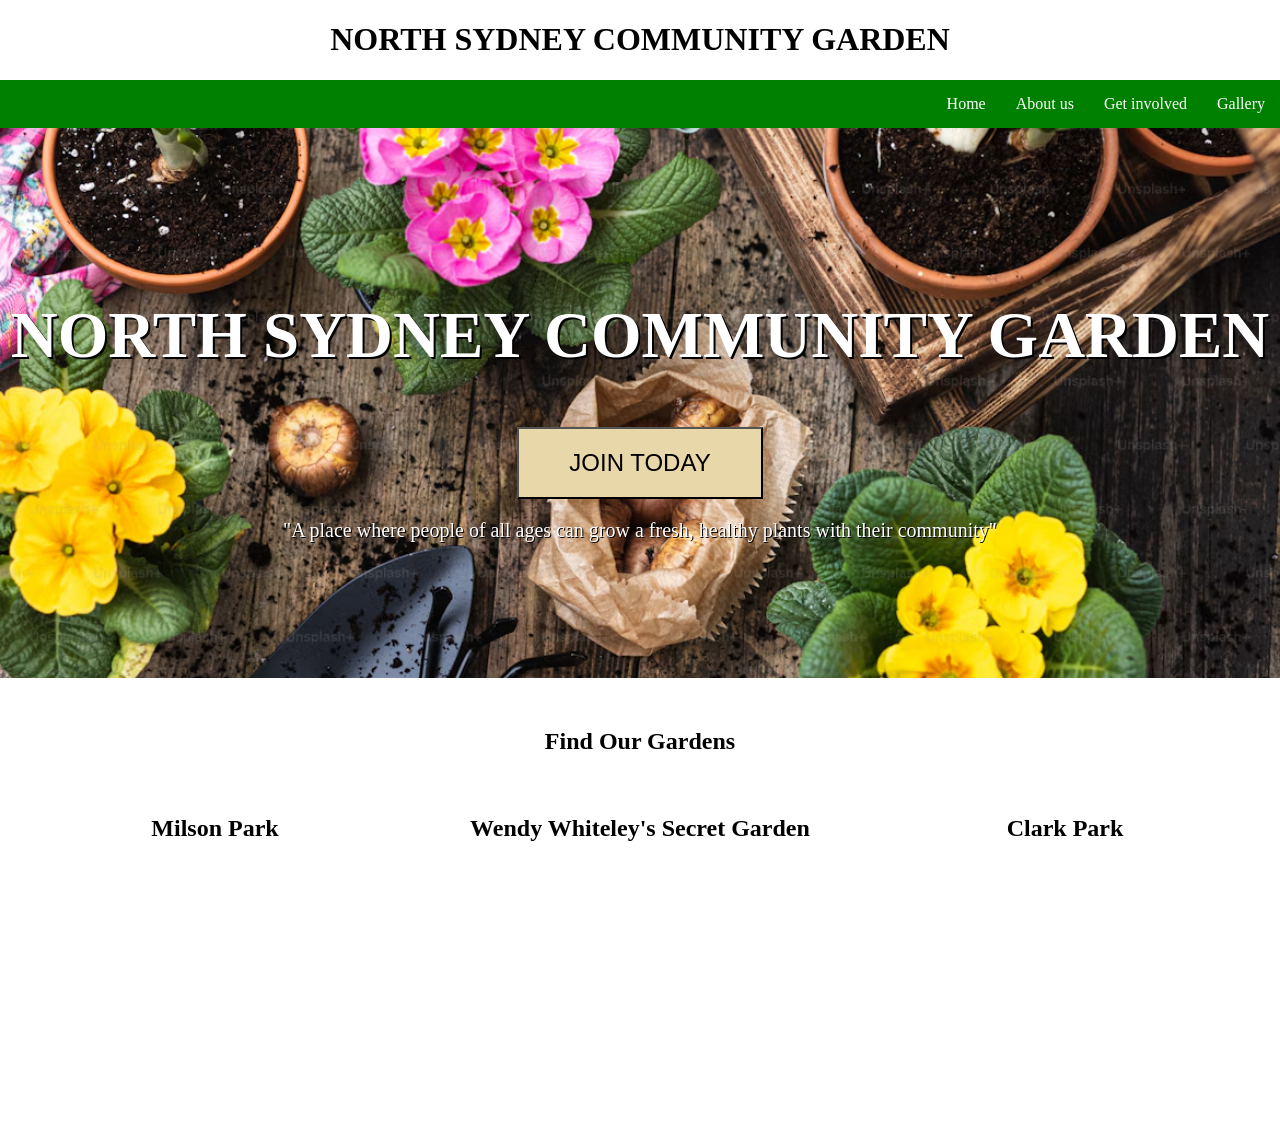
<file: index.html>
<!DOCTYPE html>
<html lang="en">
<head>
    <meta charset="UTF-8">
    <meta name="viewport" content="width=device-width, initial-scale=1.0">
    <title>Document</title>
    <link rel="stylesheet" href="style.css">
</head>
<body>
    <h1 class="title">North Sydney Community Garden</h1>
    <nav class="NavBar">
            <ul>
                <li><a href="index.html">Home</a></li>
                <li><a href="pages/AboutUs.html">About us</a></li>
                <li><a href="pages/Get.html">Get involved</a></li>
                <li><a href="pages/Gallery.html">Gallery</a></li>
            </ul>
        </nav>

        <div class="First">
        <h2>North Sydney Community Garden</h2>
        <a href="pages/Get.html"><button class="JoinBtn">JOIN TODAY</button></a>
        <p id="P1">"A place where people of all ages can grow a fresh, healthy plants with their community"</p>
        </div>
    <div class="Location">
        <!-- <div class="pic">
            <img src="" alt="">
            
        </div> -->
        <h2 id="Sub">Find Our Gardens</h2>

        <div class="Mp"> 
            <div id="Mp1">
                <h2>Milson Park</h2>
                    <iframe src="https://www.google.com/maps/embed?pb=!1m18!1m12!1m3!1d6627.528902102186!2d151.214418!3d-33.8441847!2m3!1f0!2f0!3f0!3m2!1i1024!2i768!4f13.1!3m3!1m2!1s0x6b12ae8c74b555a9%3A0xf017d68f9f1e4b0!2sMilson%20Park!5e0!3m2!1sid!2sau!4v1795076784370!5m2!1sid!2sau" width="600" height="450" style="border:0;" allowfullscreen="" loading="lazy" referrerpolicy="strict-origin-when-cross-origin"></iframe>
            </div>
                 <div id="Mp2">
                    <h2>Wendy Whiteley's Secret Garden</h2>
                    <iframe src="https://www.google.com/maps/embed?pb=!1m18!1m12!1m3!1d6627.5308955229175!2d151.2090212!3d-33.844159!2m3!1f0!2f0!3f0!3m2!1i1024!2i768!4f13.1!3m3!1m2!1s0x6b12aef4986955a9%3A0x73997de1684c577!2sWendy%20Whiteley's%20Secret%20Garden!5e0!3m2!1sid!2sau!4v1795076814471!5m2!1sid!2sau" width="600" height="450" style="border:0;" allowfullscreen="" loading="lazy" referrerpolicy="strict-origin-when-cross-origin"></iframe>
                </div>
                    <div id="Mp3">
                        <h2>Clark Park</h2>
                    <iframe src="https://www.google.com/maps/embed?pb=!1m18!1m12!1m3!1d3313.7777854588976!2d151.2062837757085!3d-33.843840873236225!2m3!1f0!2f0!3f0!3m2!1i1024!2i768!4f13.1!3m3!1m2!1s0x6b12aef62f8fd3b5%3A0xecd3fe49bd082a16!2sClark%20Park!5e0!3m2!1sid!2sau!4v1795076857767!5m2!1sid!2sau" width="600" height="450" style="border:0;" allowfullscreen="" loading="lazy" referrerpolicy="strict-origin-when-cross-origin"></iframe>
                    </div>
        </div>

        
    </div>
</body>
</html>
</file>
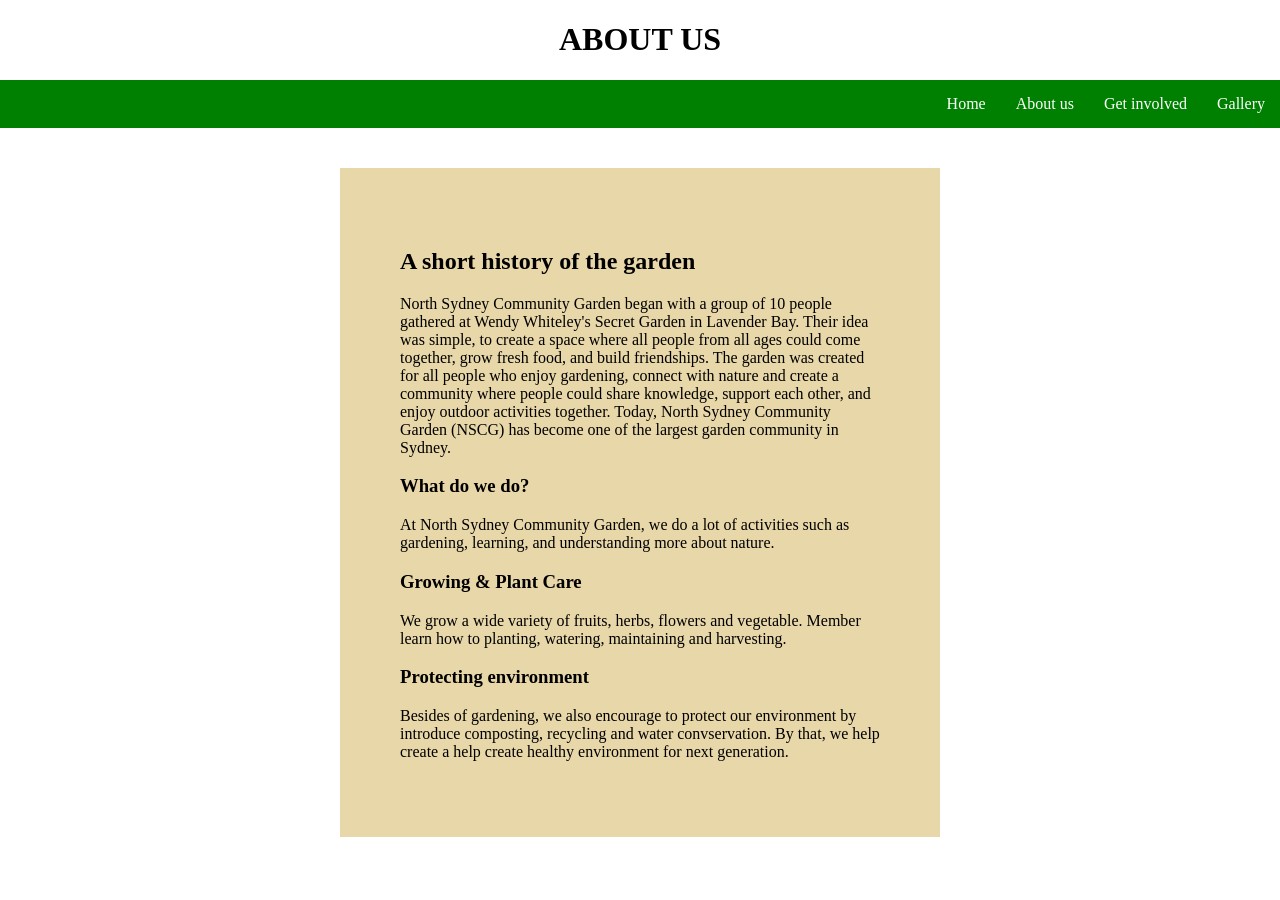
<file: pages/AboutUs.html>
<!DOCTYPE html>
<html lang="en">
<head>
    <meta charset="UTF-8">
    <meta name="viewport" content="width=device-width, initial-scale=1.0">
    <title>Document</title>
    <link rel="stylesheet" href="../style.css">
<body>
    <h1 class="About">About us</h1>
      <nav class="NavBar">
            <ul>
                <li><a href="../index.html">Home</a></li>
                <li><a href="AboutUs.html">About us</a></li>
                <li><a href="Get.html">Get involved</a></li>
                <li><a href="Gallery.html">Gallery</a></li>
            </ul>
        </nav>
        <div class="History">
            <h2>A short history of the garden</h2>
            <p>North Sydney Community Garden began with a group of 10 people gathered at Wendy Whiteley's Secret Garden in Lavender Bay. Their idea was simple, to create a space where all people from all ages could come together, grow fresh food, and build friendships.
                The garden was created for all people who enjoy gardening, connect with nature and create a community where people could share knowledge, support each other, and enjoy outdoor activities together.
                Today, North Sydney Community Garden (NSCG) has become one of the largest garden community in Sydney.</p>

                <h3>What do we do?</h3>
                <p>At North Sydney Community Garden, we do a lot of activities such as gardening, learning, and understanding more about nature.</p>
                   
                <h3>Growing & Plant Care</h3>
                   <p> We grow a wide variety of fruits, herbs, flowers and vegetable. Member learn how to planting, watering, maintaining and harvesting.</p>
                   <h3> Protecting environment</h3>
                  <p> Besides of gardening, we also encourage to protect our environment by introduce composting, recycling and water convservation. By that, we help create a help create healthy environment for next generation.</p>
            
        </div>
</body>
</html>
</file>
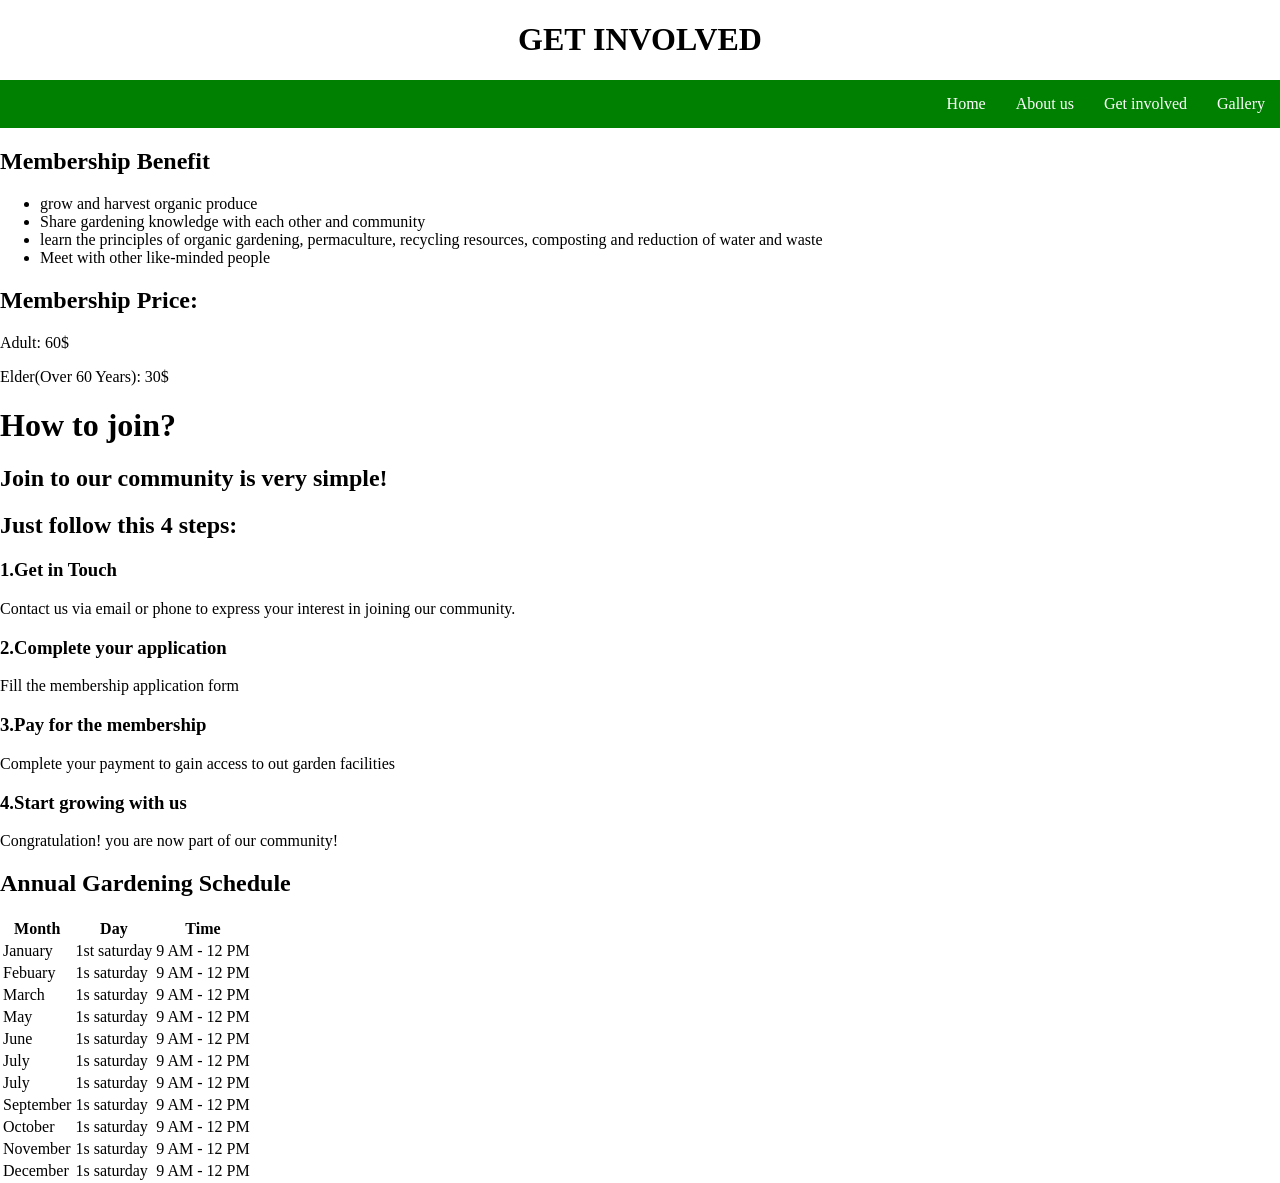
<file: pages/Get.html>
<!DOCTYPE html>
<html lang="en">
<head>
    <meta charset="UTF-8">
    <meta name="viewport" content="width=device-width, initial-scale=1.0">
    <title>Document</title>
    <link rel="stylesheet" href="../style.css">
</head>
<body>
    <h1 class="Invol">Get involved</h1>
    <nav class="NavBar">
            <ul>
                <li><a href="../index.html">Home</a></li>
                <li><a href="AboutUs.html">About us</a></li>
                <li><a href="Get.html">Get involved</a></li>
                <li><a href="Gallery.html">Gallery</a></li>
            </ul>
        </nav>  

        <div class="Member">
            <div class="Member1">
                <h2>Membership Benefit</h2>
                <ul>
                <li>grow and harvest organic produce</li>
                <li>Share gardening knowledge with each other and community</li>
                <li>learn the principles of organic gardening, permaculture, recycling resources, composting and reduction of water and waste</li>
                <li>Meet with other like-minded people</li>
                </ul>
            </div>
            <div class="Member2">
                <h2>Membership Price: </h2>
                <p>Adult: 60$ </p>
                <p>Elder(Over 60 Years): 30$</p>
            </div>

            <div class="Member3">
                <h1>How to join?</h1>
                <h2>Join to our community is very simple!</h2>

                <h2> Just follow this 4 steps:</h2>

                <div class="Step1">
                    <h3>1.Get in Touch</h3>
                       <p>Contact us via email or phone to express your interest in joining our community.</p>
                </div>

                <div class="step2">
                    <h3>2.Complete your application</h3>
                       <p>Fill the membership application form</p>
                </div>
                <div class="step3">
                    <h3>3.Pay for the membership</h3>
                       <p>Complete your payment to gain access to out garden facilities</p>
                </div>
                <div class="step4">
                    <h3>4.Start growing with us</h3>
                       <p>Congratulation! you are now part of our community!</p>
                </div>
            </div>
        </div>
        <div class="Schedule">
            <h2>Annual Gardening Schedule</h2>
            <table>
            <tr>
                <th>Month</th>
                <th>Day</th>
                <th>Time</th>
            </tr>
            <tr>
                <td>January</td>
                <td>1st saturday</td>
                <td>9 AM - 12 PM</td>
            </tr>
            <tr>
                <td>Febuary</td>
                <td>1s saturday</td>
                <td>9 AM - 12 PM</td>
            </tr>
            <tr>
                <td>March</td>
                <td>1s saturday</td>
                <td>9 AM - 12 PM</td>
            </tr>
            <tr>
                <td>May</td>
                <td>1s saturday</td>
                <td>9 AM - 12 PM</td>
            </tr>
            <tr>
                <td>June</td>
                <td>1s saturday</td>
                <td>9 AM - 12 PM</td>
            </tr>
            <tr>
                <td>July</td>
                <td>1s saturday</td>
                <td>9 AM - 12 PM</td>
            </tr>
            <tr>
                <td>July</td>
                <td>1s saturday</td>
                <td>9 AM - 12 PM</td>
            </tr>
            <tr>
                <td>September</td>
                <td>1s saturday</td>
                <td>9 AM - 12 PM</td>
            </tr>
            <tr>
                <td>October</td>
                <td>1s saturday</td>
                <td>9 AM - 12 PM</td>
            </tr>
            <tr>
                <td>November</td>
                <td>1s saturday</td>
                <td>9 AM - 12 PM</td>
            </tr>
            <tr>
                <td>December</td>
                <td>1s saturday</td>
                <td>9 AM - 12 PM</td>
            </tr>

            </table>
        </div>
</body>
</html>
</file>
<file: style.css>
body{
    margin: 0px;
}
main{
    margin: 20px;
}
h1.title { 
    text-align: center;
    text-transform: uppercase;
}
h1.About{
    text-align: center;
    text-transform: uppercase;
}
h1.Gall{
    text-align: center;
    text-transform: uppercase;
}
h1.Invol{
    text-align: center;
    text-transform: uppercase;
}
.NavBar ul{
    list-style-type: none;
    background-color: green;
    padding: 0px;
    margin: 0px;
    
    display: flex;
    justify-content: flex-end;
}
.NavBar a{
    color: white;
    text-decoration: none;
    padding: 15px;
    display: block;
    text-align: center;
}
.NavBar a:hover{
    background-color: hsl(0, 0%, 25%);
}
.NavBar li{
    float: right;
}

.First{
    background-image: url(Picture/premium_photo-1678652879556-11451dff2f6a.avif);
    background-size: cover;
    background-position: center;

    height: 550px;

    display: flex;
    flex-direction: column;
    justify-content: center;
    align-items: center;

    text-align: center;
    color: white;
}
.First h2{
    font-size: 65px;
    text-transform: uppercase;
    text-shadow: 2px 2px black;
}
.JoinBtn{
    padding: 20px 50px;
    font-size: 24px;
    background-color:#E8D7A8;
}

#P1{
    font-size: 20px;
    text-shadow: 1px 1px black;
}

.Location{
    text-align: center;
    padding: 10px 10px;
}
.Mp {
    display: flex;
    justify-content: center;
    gap: 15px;
    flex-wrap: wrap;
}
#Sub{
    padding: 20px 30px;
}
#Mp1, #Mp2, #Mp3{
    flex: 1;
    min-width: none;
}
.Mp iframe{
    width: 100%;
    height: 250px;
    
}
.History {
    background-color:#E8D7A8 ;
    max-width: 600px;
    margin: 40px auto;
    padding: 60px;
    box-sizing: border-box;
}
</file>
